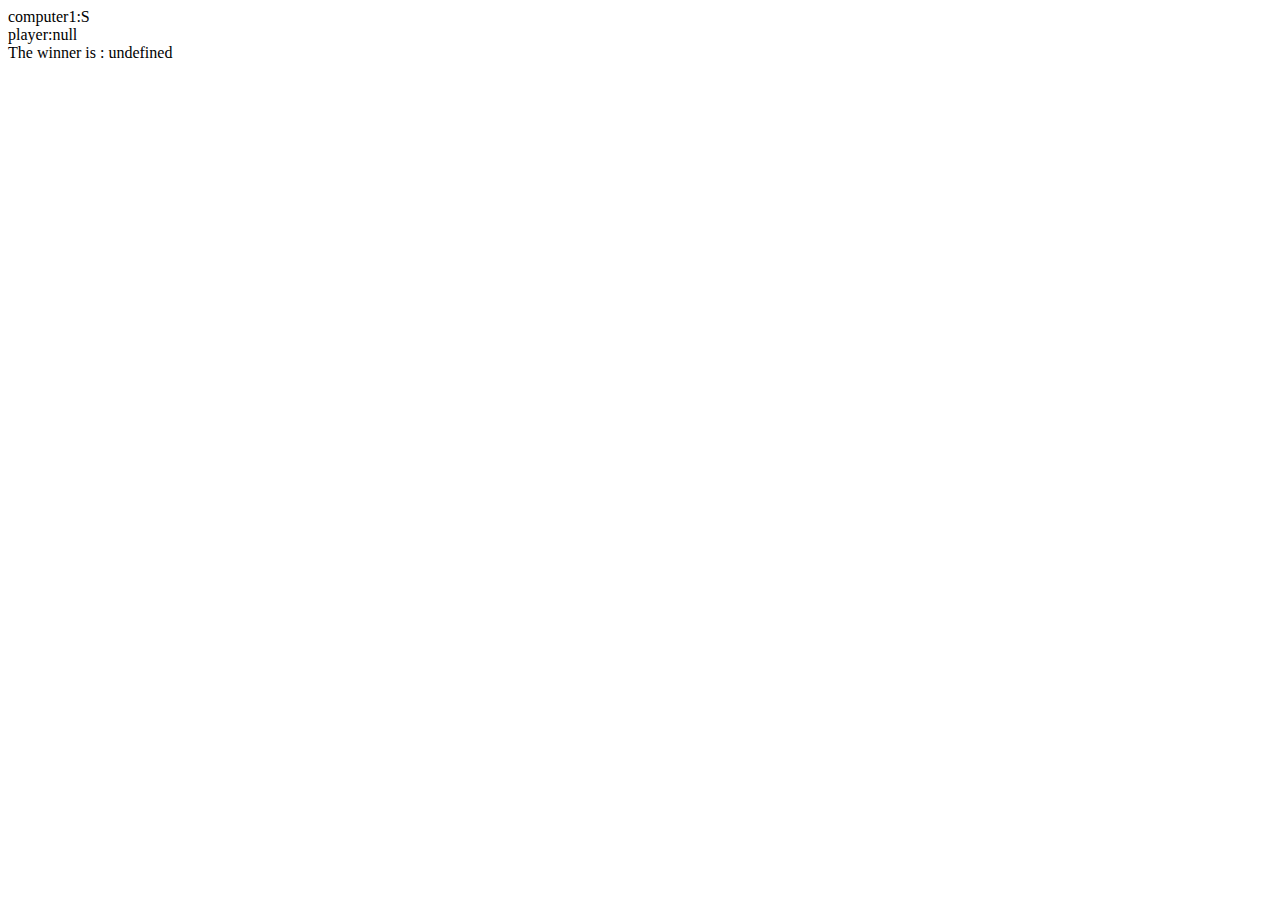
<file: index.html>
<!DOCTYPE html>
<html lang="en">
  <head>
    <meta charset="UTF-8" />
    <meta name="viewport" content="width=device-width, initial-scale=1.0" />
    <title>Document</title>
  </head>
  <body>
    <script>
      let player = prompt("Enter S P R");
      let computer = Math.floor(Math.random() * 3);
      let computer1 = ["S", "P", "R"][computer];

      const match = (computer1, player) => {
        if (computer1 === player) return "Nobody";
        else if (computer1 === "S" && player === "R") {
          return "player";
        } else if (computer1 === "p" && player === "R") {
          return "player";
        } else if (computer1 === "R" && player === "S") {
          return "computer1";
        } else if (computer1 === "R" && player === "P") {
          return "computer1";
        } else if (computer1 === "R" && player === "S") {
          return "computer1";
        } else if (computer1 === "p" && player === "S") {
          return "player";
        }
      };
      let result = match(computer1, player);

      document.write(
        `computer1:${computer1} <br> player:${player} <br>The winner is : ${result}`
      );
    </script>
  </body>
</html>
</file>
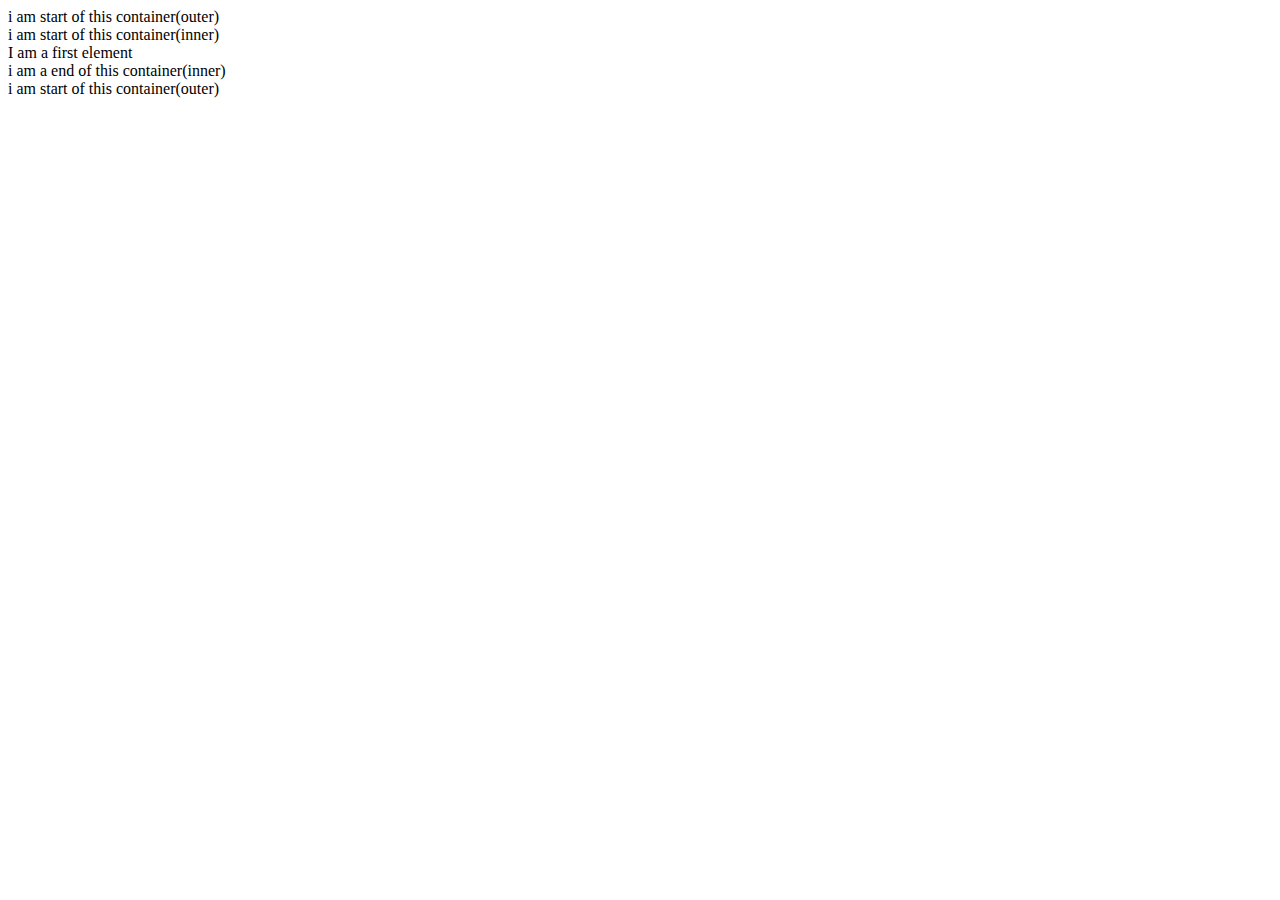
<file: 43_insertion_methods/index.html>
<!DOCTYPE html>
<html lang="en">
  <head>
    <meta charset="UTF-8" />
    <meta name="viewport" content="width=device-width, initial-scale=1.0" />
    <title>Insertion Methods</title>
  </head>
  <body>
    i am start of this container(outer)
    <div class="container">
      i am start of this container(inner)
      <div id="first">I am a first element</div>
      i am a end of this container(inner)
    </div>
    i am start of this container(outer)
  </body>
  <script>
    let a = document.getElementsByTagName("div")[0];
    // a.innerHTML = a.innerHTML + "<h1> Hello Bipin are u fine </h1>";
    let div = document.createElement("div");
    div.innerHTML =
      "<h1>Hello world this my fav playlist to learning javascript </h1>";
    // a.appendChild(div);
    // a.append(div);
    // a.prepend(div);
    //a.before(div);
    //a.after(div);
    // a.replaceWith(div);
  </script>
</html>
</file>
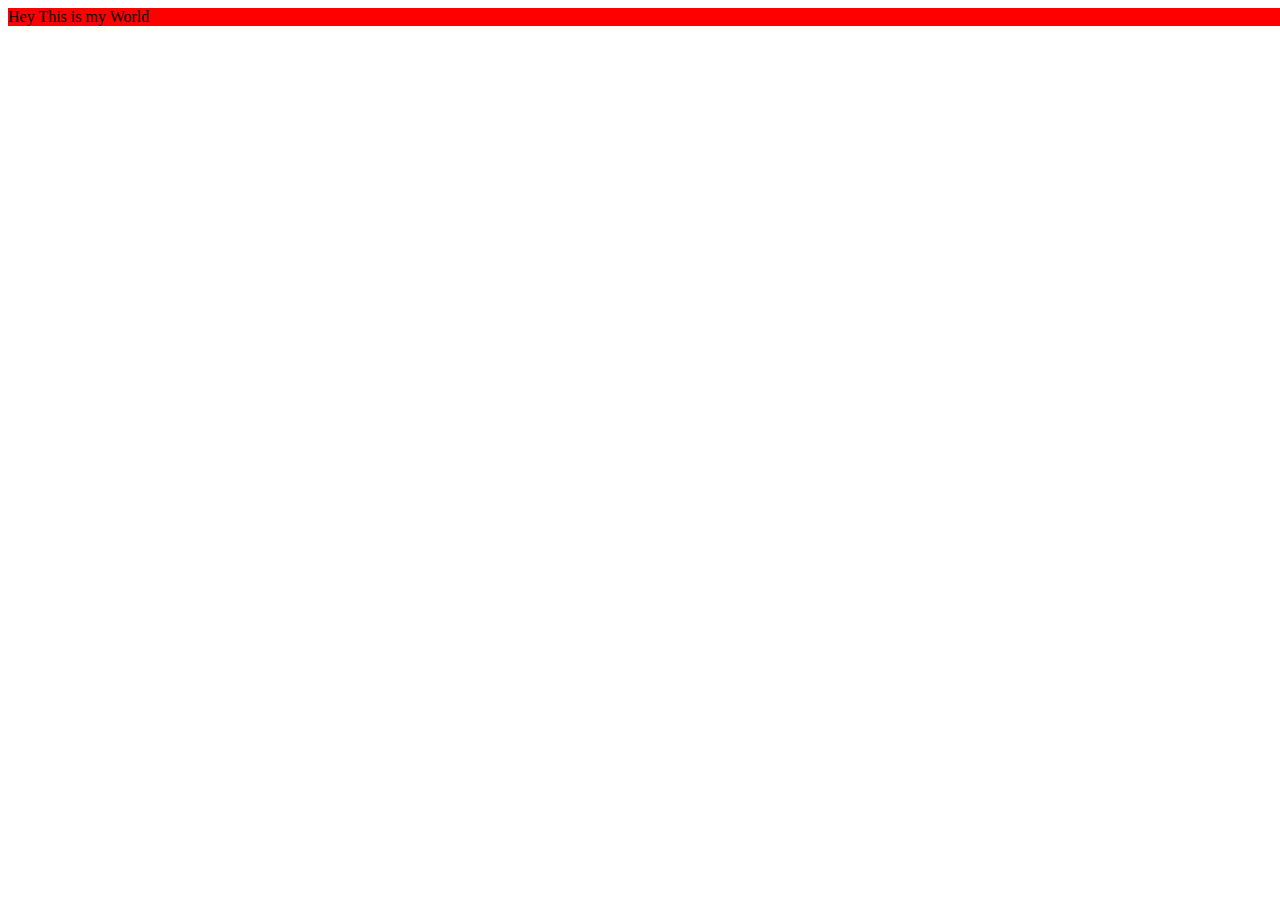
<file: 45_classname&list/index.html>
<!-- ClassName and classList
 if we assign something to element.className, it replaces the whole string of classes -->

<!DOCTYPE html>
<html lang="en">
  <head>
    <meta charset="UTF-8" />
    <meta name="viewport" content="width=device-width, initial-scale=1.0" />
    <title>ClassName and list</title>
    <link rel="stylesheet" href="style.css" />
  </head>
  <body>
    <div id="first" class="red text-dark">
      <span>Hey This is my World</span>
    </div>
  </body>
  <script>
    first.className = "text-dark red";
    first.classList;
    first.classList.remove("red");
    first.classList.add("red");
    first.classList.toggle("red");
    first.classList.toggle("red");
    // first.classList.toggle("red");
    // first.classList.toggle("red");
    first.classList.contains("red");
  </script>
</html>
</file>
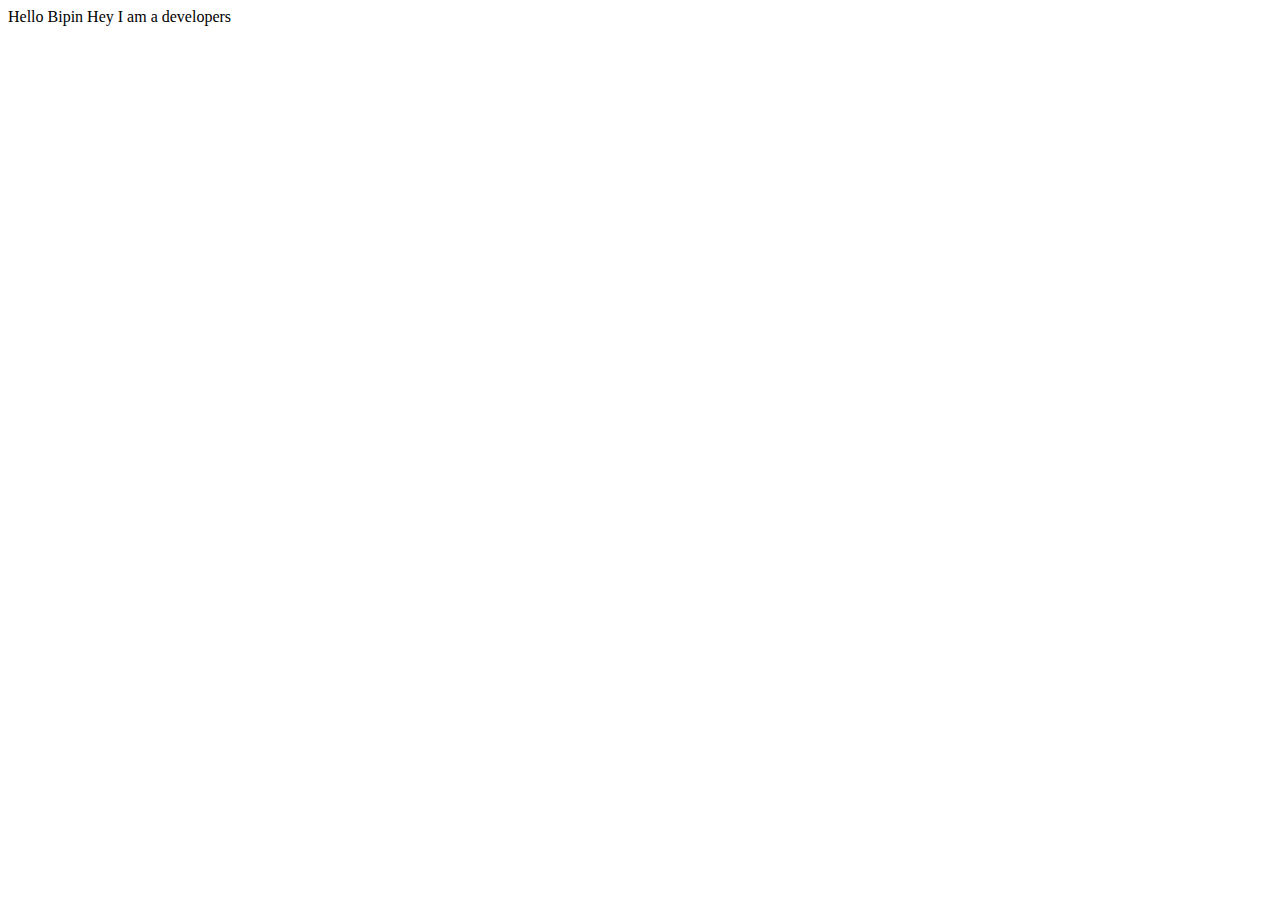
<file: InnerouterHTML&Otherproperties/index.html>
<!DOCTYPE html>
<html lang="en">
  <head>
    <meta charset="UTF-8" />
    <meta name="viewport" content="width=device-width, initial-scale=1.0" />
    <title>Inner HTml</title>
  </head>
  <body>
    Hello Bipin
    <span id="first">Hey I am a developers</span>
    <script>
      let x = document.getElementsByTagName("span")[0];
      console.log(x);
      let y = document.getElementsByTagName("span")[0];
      console.dir(y);
      console.log(document.body.firstChild.nodeName);
      console.log(document.body.firstElementChild.nodeName);
    </script>
  </body>
</html>
</file>
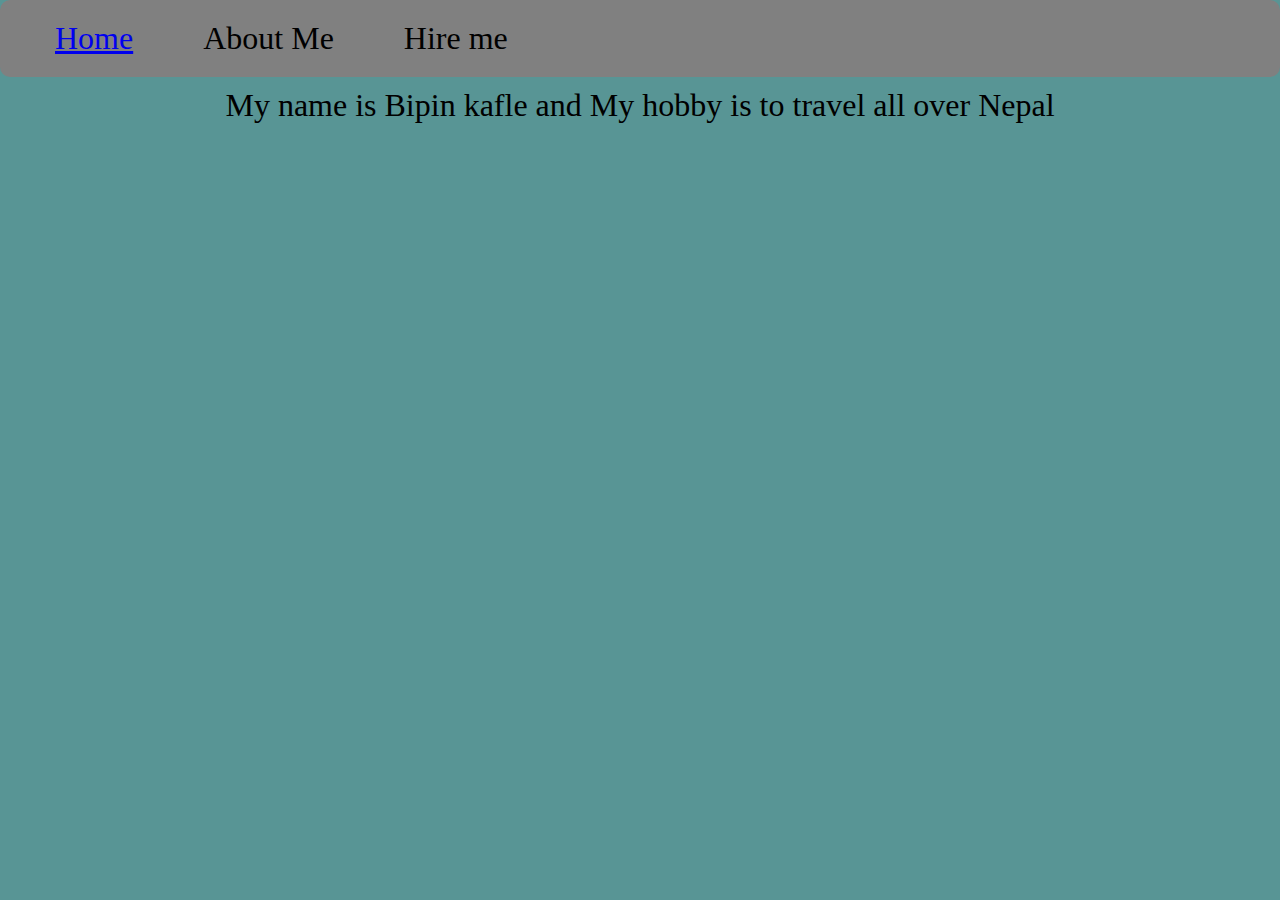
<file: Project1/elementsonlynavigation/index.html>
<!DOCTYPE html>
<html lang="en">
  <head>
    <meta charset="UTF-8" />
    <meta name="viewport" content="width=device-width, initial-scale=1.0" />
    <title>BP Website</title>
    <link rel="stylesheet" href="style.css" />
  </head>
  <body>
    <nav>
      <ul>
        <li><a href="home.html">Home</a></li>
        <li>About Me</li>
        <li>Hire me</li>
      </ul>
    </nav>
    <div class="container">
      <p>My name is Bipin kafle and My hobby is to travel all over Nepal</p>
    </div>
    <script src="script.js"></script>
  </body>
</html>
</file>
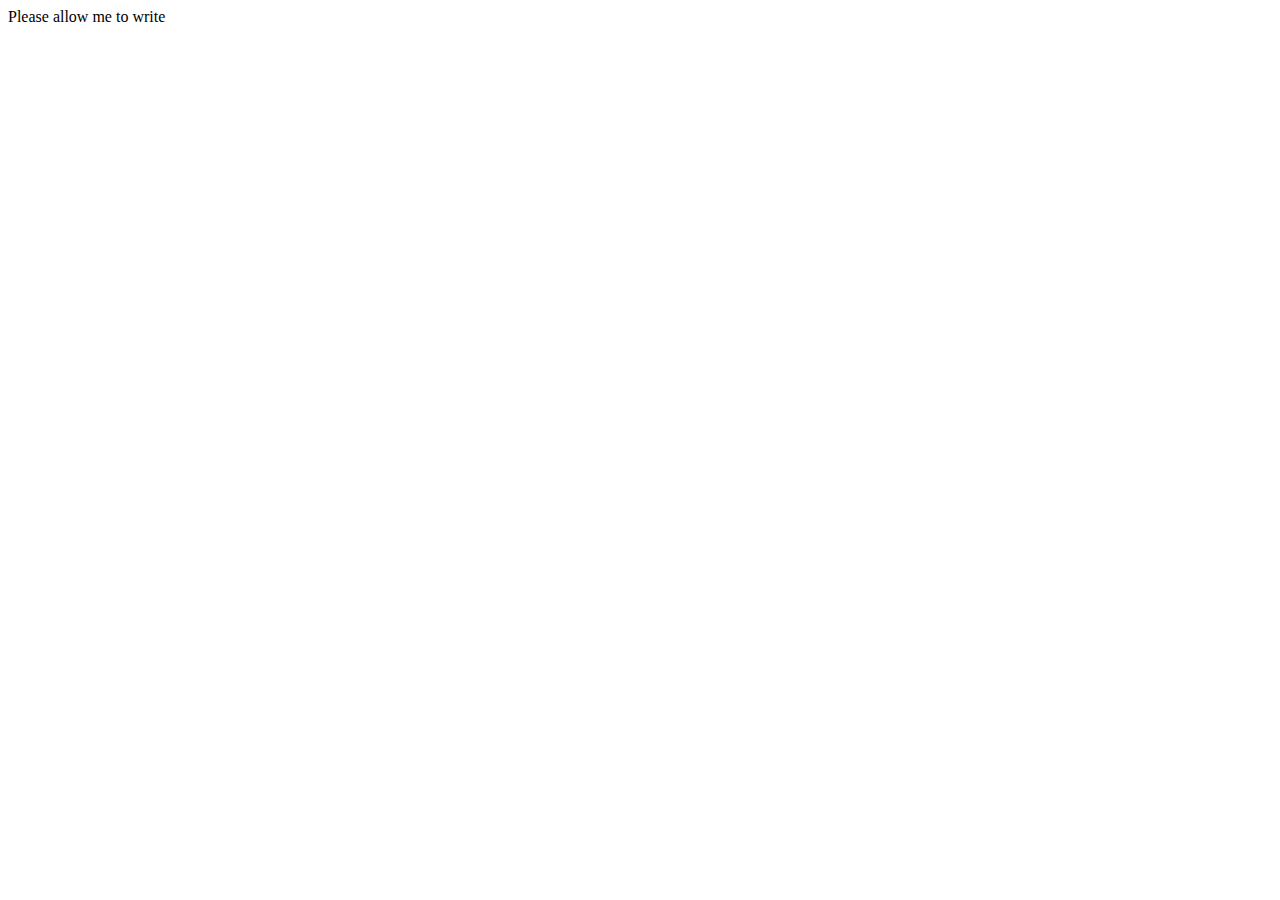
<file: alertpromptconfirm.html>
<!DOCTYPE html>
<html lang="en">
  <head>
    <meta charset="UTF-8" />
    <meta name="viewport" content="width=device-width, initial-scale=1.0" />
    <title>Document</title>
  </head>
  <body>
    <script>
      alert("Enter the value");
      let a = prompt("enter a vlaid number");
      a = Number.parseInt(a);
      alert(" you entered a type of " + typeof a);
      let write = confirm("do you want to write it to the page ");
      if (write) {
        document.write(a);
      } else {
        document.write("Please allow me to write ");
      }
    </script>
  </body>
</html>
</file>
<file: 45_classname&list/style.css>
body {
  height: 100%;
  width: 100%;
}
.grey {
  background-color: grey;
  color: white;
}

.red {
  background-color: red;
  color: white;
}

.text-dark {
  color: black;
}
</file>
<file: Project1/elementsonlynavigation/style.css>
body {
  background-color: rgb(88, 149, 149);
  margin: 0;
  padding: 0;
}
ul {
  display: flex;
  background: grey;
  border-radius: 10px;
  margin: 0;
  padding: 20px;
}

ul li {
  list-style: none;
  margin: 0 35px;
  justify-content: center;
  font-size: 2rem;
}

p {
  text-align: center;
  font-size: 2rem;
  margin-top: 10px;
}
</file>
